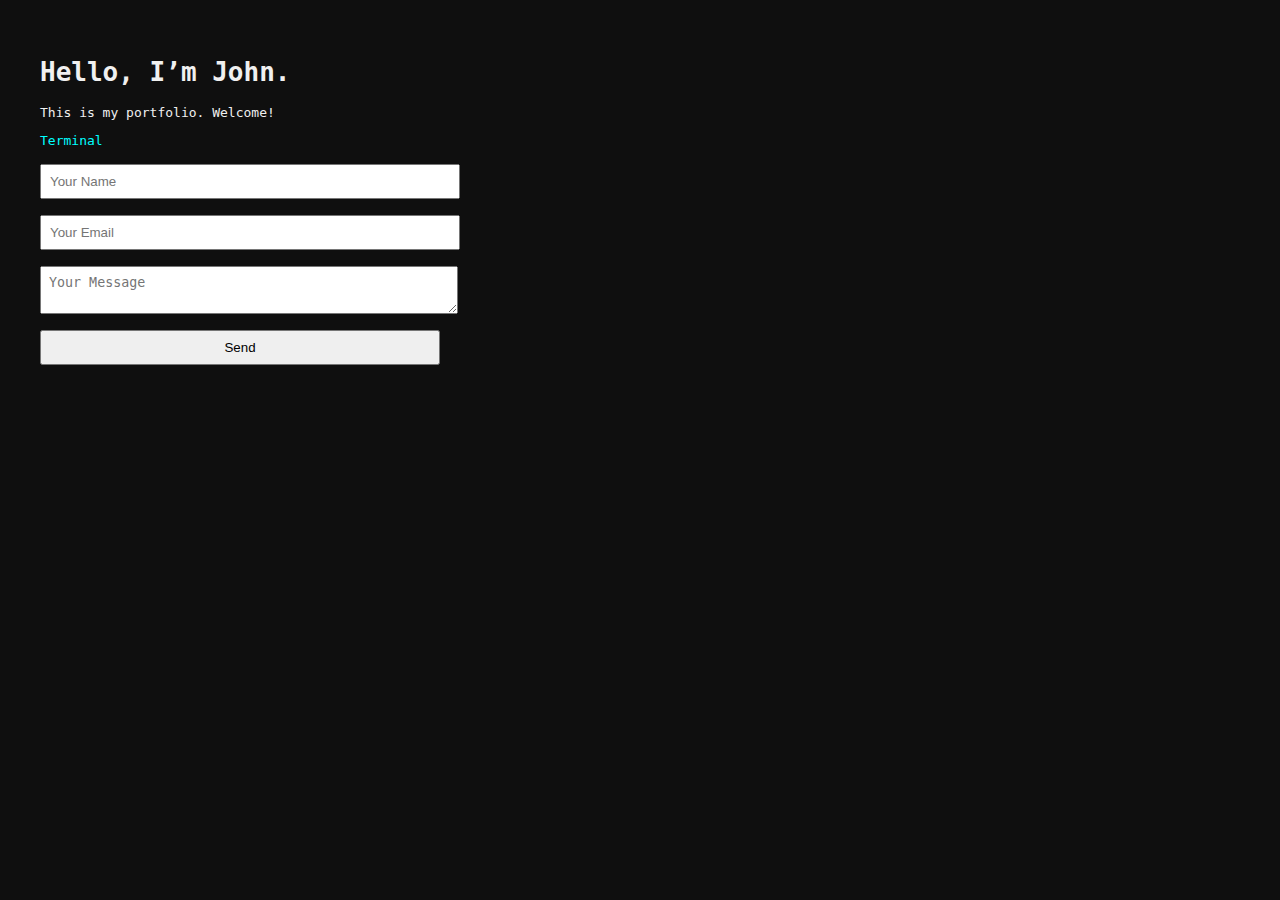
<file: index.html>
<!DOCTYPE html>
<html>
<head>
  <meta charset="UTF-8">
  <title>John For You</title>
  <link rel="stylesheet" href="style.css">
  <script src="script.js" defer></script>
</head>
<body>
  <h1>Hello, I’m John.</h1>
  <p>This is my portfolio. Welcome!</p>
  <nav>
    <a href="terminal.html">Terminal</a>
  </nav>
  <form action="https://formspree.io/f/yourFormID" method="POST">
    <input type="text" name="name" placeholder="Your Name" required>
    <input type="email" name="_replyto" placeholder="Your Email" required>
    <textarea name="message" placeholder="Your Message"></textarea>
    <button type="submit">Send</button>
  </form>
</body>
</html>
</file>
<file: style.css>
body {
  font-family: monospace;
  background: #0f0f0f;
  color: #f0f0f0;
  padding: 2rem;
}
nav a {
  color: cyan;
  text-decoration: none;
  margin-right: 1rem;
}
input, textarea, button {
  display: block;
  margin: 1rem 0;
  padding: 0.5rem;
  width: 100%;
  max-width: 400px;
}
</file>
